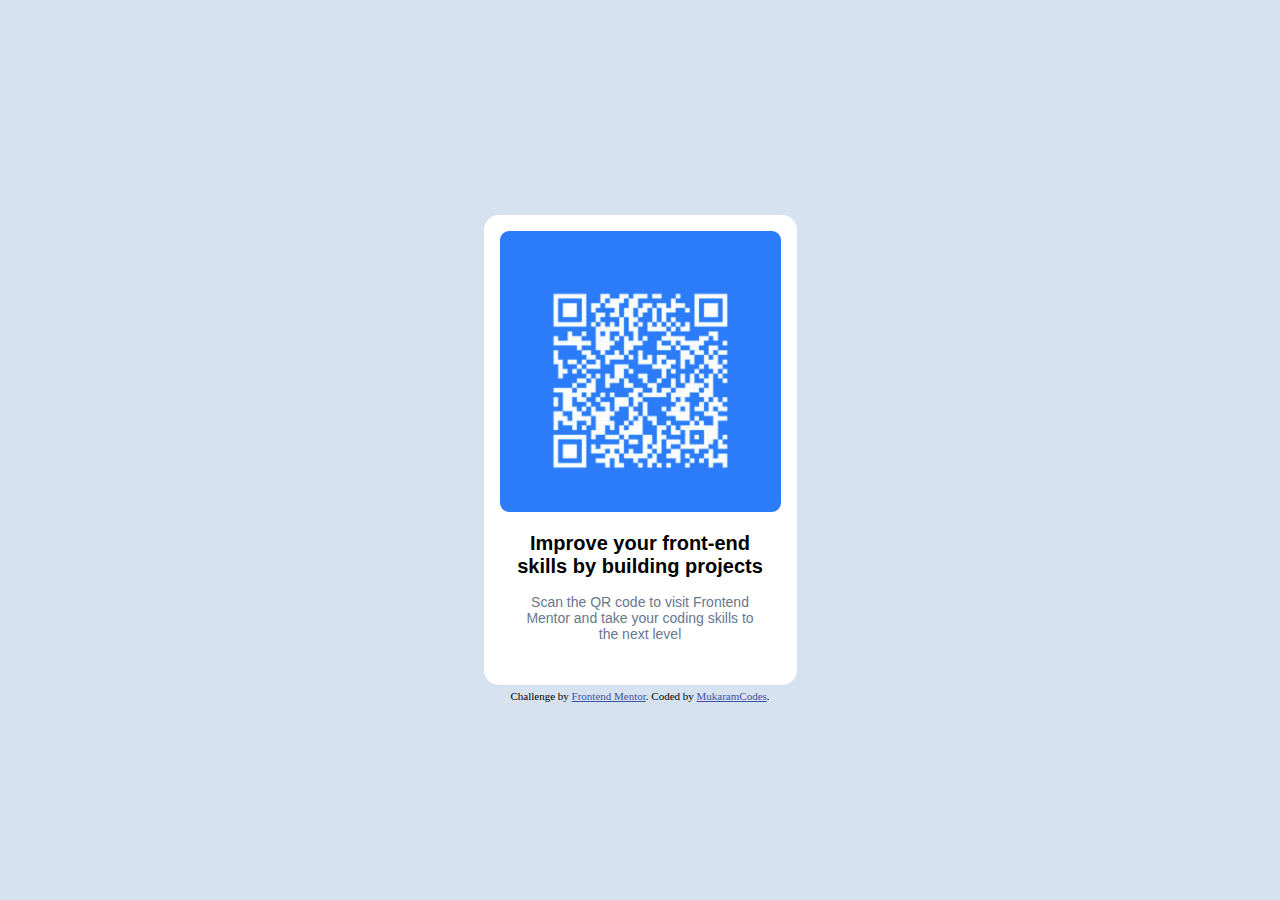
<file: index.html>
<!DOCTYPE html>
<html lang="en">
  <head>
    <meta charset="UTF-8" />
    <meta name="viewport" content="width=device-width, initial-scale=1.0" />
    <link
      rel="icon"
      type="image/png"
      sizes="32x32"
      href="./images/favicon-32x32.png"
    />
    <link rel="stylesheet" href="style.css" />
    <title>Frontend Mentor | QR code component</title>
  </head>
  <body>
    <div class="main">
      <div class="QR-box">
        <div class="QR"><img src="./images/Qr.png" alt="" /></div>
        <p class="text">Improve your front-end skills by building projects</p>
        <p class="prim">
          Scan the QR code to visit Frontend Mentor and take your coding
          skills to the next level
        </p>
        <div class="QR-text">
        </div>
        <div class="attribution">
          Challenge by <a href="https://www.frontendmentor.io?ref=challenge" target="_blank">Frontend Mentor</a>. 
          Coded by <a href="https://www.linkedin.com/in/mukaram-codes/">MukaramCodes</a>.
        </div>
      </div>
    </div>
  </body>
</html>
</file>
<file: style.css>
* {
    padding: 0;
    margin: 0;
    box-sizing: border-box;
}

body {
    background-color: hsl(212, 45%, 89%);
    overflow-x: hidden;
}

.main {
    height: 100vh;
    width: 100vw;
    display: flex;
    align-items: center;
    position: absolute;
}

.QR-box {
    background-color: hsl(0, 0%, 100%);
    height: 470px;
    width: 313px;
    margin: 0 auto;
    border-radius: 15px;
    position: relative;
}

.QR {
    border-radius: 25px;
}

.QR img {
    width: 100%;
    padding: 1em;
    border-radius: 25px;

}

.QR-text {
    margin-top: 32px;
    display: flex;
    flex-wrap: wrap;
}

.text {
    text-align: center;
    font-family: "Outfit", sans-serif;
    font-weight: 700;
    padding: 0 2rem;
    font-size: 20px;
}

.prim {
    text-align: center;
    font-family: "Outfit", sans-serif;
    font-optical-sizing: auto;
    font-weight: 300;
    font-style: normal;
    padding: 1rem 2rem;
    color:hsl(216, 15%, 48%);
    font-size: 14px;

}

.attribution {
    font-size: 11px;
    text-align: center;
}

.attribution a {
    color: hsl(228, 45%, 44%);
}

@media screen and (max-width: 357px) {
    .QR-box {
        height: 457px;

    }

}
</file>
